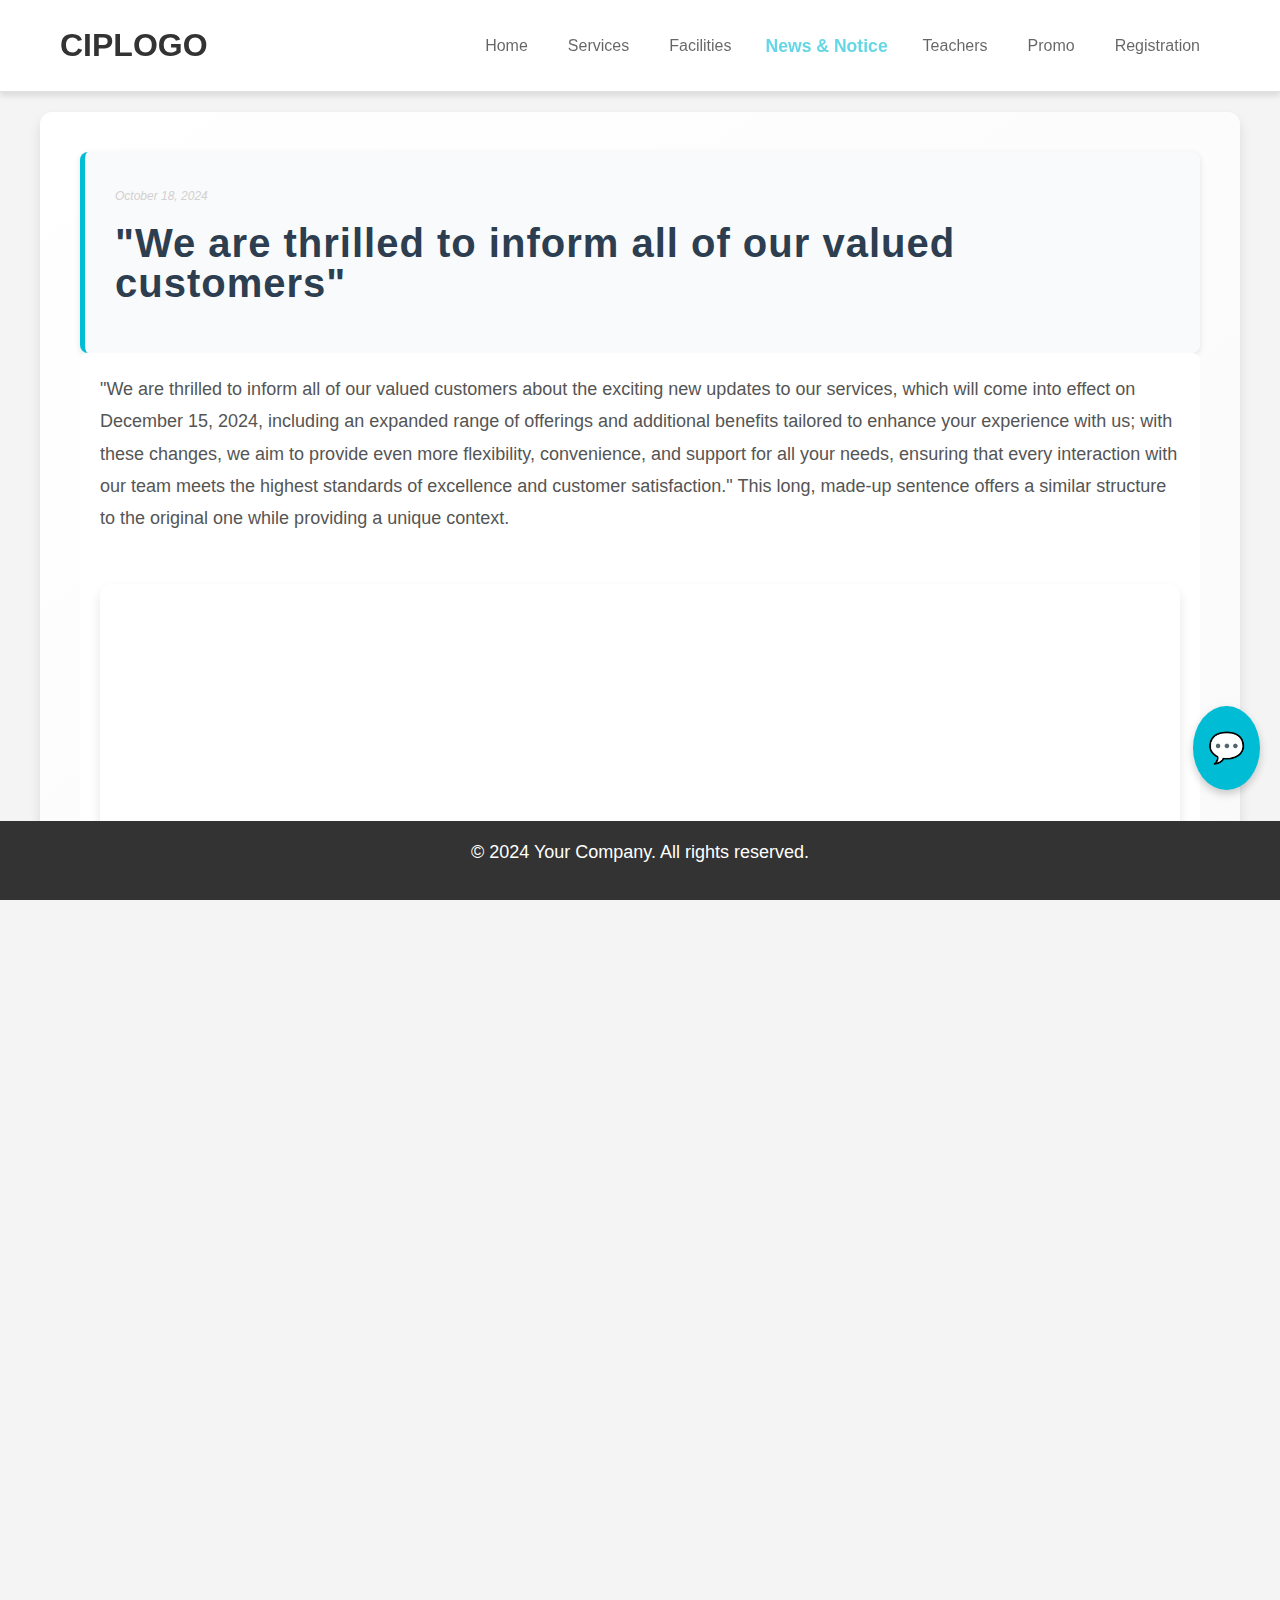
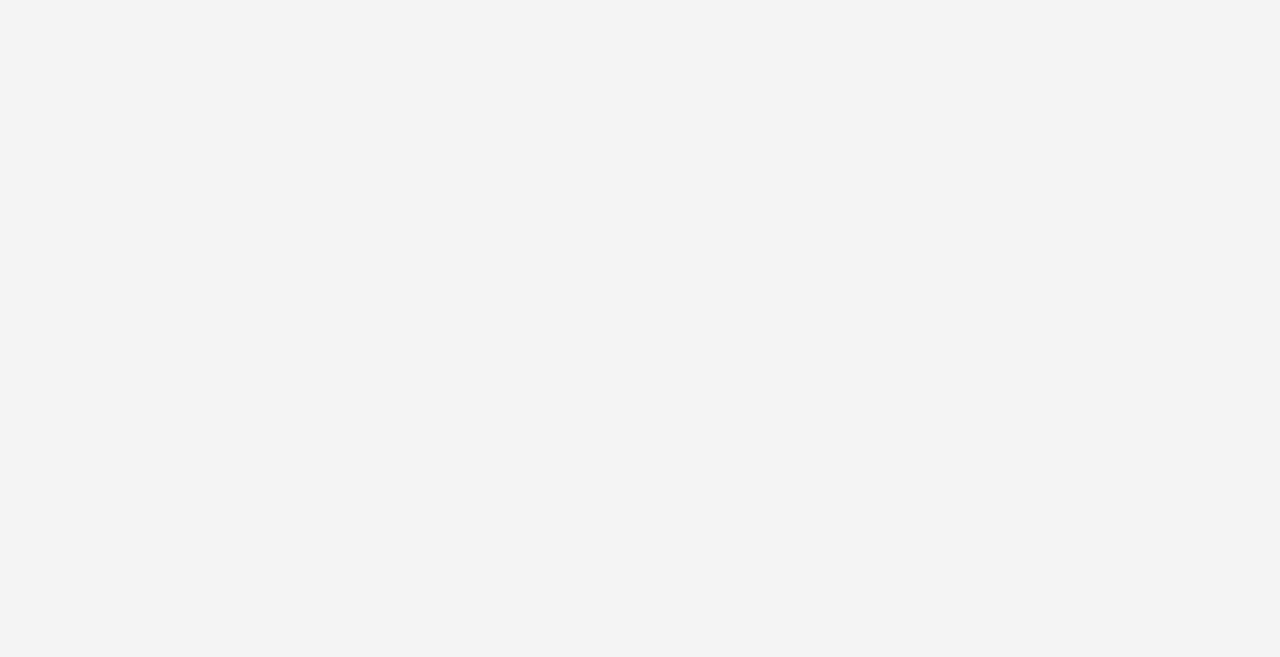
<file: Article1.html>
<!DOCTYPE html>
<html lang="en">
  <head>
    <meta charset="UTF-8" />
    <meta name="viewport" content="width=device-width, initial-scale=1.0" />
    <link href="https://cdnjs.cloudflare.com/ajax/libs/font-awesome/6.0.0-beta3/css/all.min.css" rel="stylesheet">
    <meta http-equiv="X-UA-Compatible" content="ie=edge" />
    <title>CIP English - Notice</title>
    <link rel="stylesheet" href="Design/styles.css" />
  </head>
  <body>


    <header>
      <!-- Navbar with Hamburger Icon -->
      <nav>
        <div class="logo">
          <h1>CIPLOGO</h1>
          <!-- Placeholder for Logo -->
        </div>
    
        <!-- Hamburger Icon for Mobile -->
        <div class="hamburger" onclick="toggleMenu()">
          <div class="bar"></div>
          <div class="bar"></div>
          <div class="bar"></div>
        </div>
    
        <ul class="menu" id="menu">
          <li>
            <a href="index.html" class="disabled">Home</a>
          </li>
          <li class="dropdown">
            <a href="#" class="disabled">Services</a>
            <ul class="dropdown-menu">
              <li><a href="#">Draft 1</a></li>
              <li><a href="#">Draft 2</a></li>
              <li><a href="#">Draft 3</a></li>
              <li><a href="#">Draft 4</a></li>
            </ul>
          </li>
          <li class="dropdown">
            <a href="#" class="disabled">Facilities</a>
            <ul class="dropdown-menu">
              <li><a href="#">Draft 1</a></li>
              <li><a href="#">Draft 2</a></li>
              <li><a href="#">Draft 3</a></li>
              <li><a href="#">Draft 4</a></li>
            </ul>
          </li>
          <li class="dropdown">
            <a href="#" class="disabled active">News & Notice</a>
            <ul class="dropdown-menu">
              <li><a href="notice1.html">Notice</a></li>
              <li><a href="faq.html">FAQ</a></li>
              <li><a href="reviews.html">Reviews</a></li>
              <li><a href="#">Draft 4</a></li>
            </ul>
          </li>
          <li class="dropdown">
            <a href="#" class="disabled">Teachers</a>
            <ul class="dropdown-menu">
              <li><a href="#">Draft 1</a></li>
              <li><a href="#">Draft 2</a></li>
              <li><a href="#">Draft 3</a></li>
              <li><a href="#">Draft 4</a></li>
            </ul>
          </li>
          <li class="dropdown">
            <a href="#" class="disabled">Promo</a>
            <ul class="dropdown-menu">
              <li><a href="#">Draft 1</a></li>
              <li><a href="#">Draft 2</a></li>
              <li><a href="#">Draft 3</a></li>
              <li><a href="#">Draft 4</a></li>
            </ul>
          </li>
          <li class="dropdown">
            <a href="#" class="disabled">Registration</a>
            <ul class="dropdown-menu">
              <li><a href="#">Draft 1</a></li>
              <li><a href="#">Draft 2</a></li>
              <li><a href="#">Draft 3</a></li>
              <li><a href="#">Draft 4</a></li>
            </ul>
          </li>
        </ul>
      </nav>
    </header>
  </body>    

  <main>
    <div class="container">
        <article class="notice1" data-category="Academic">
  
          <p><span class="date">October 18, 2024</span></p>
          <h2>"We are thrilled to inform all of our valued customers"</h2>
        </article>
      </section>
  
      <article class="article" data-category="announcement">
        <p>"We are thrilled to inform all of our valued customers about the exciting new updates to our services, which will come into effect on December 15, 2024, including an expanded range of offerings and additional benefits tailored to enhance your experience with us; with these changes, we aim to provide even more flexibility, convenience, and support for all your needs, ensuring that every interaction with our team meets the highest standards of excellence and customer satisfaction."

            This long, made-up sentence offers a similar structure to the original one while providing a unique context.
        </p>
      </br>
  
      <div class="video-container">
        <iframe 
          width="100%" 
          height="315" 
          src="https://www.youtube.com/embed/TqnYjN5_87M" 
          frameborder="0" 
          allow="accelerometer; autoplay; clipboard-write; encrypted-media; gyroscope; picture-in-picture" 
          allowfullscreen>
        </iframe>
      </div>
      
  
  
      <h2>"We are thrilled to inform all of our valued customers"</h2>
    <p>"We are thrilled to inform all of our valued customers about the exciting new updates to our services, which will come into effect on December 15, 2024, including an expanded range of offerings and additional benefits tailored to enhance your experience with us; with these changes, we aim to provide even more flexibility, convenience, and support for all your needs, ensuring that every interaction with our team meets the highest standards of excellence and customer satisfaction."

        This long, made-up sentence offers a similar structure to the original one while providing a unique context.
        "We are thrilled to inform all of our valued customers about the exciting new updates to our services, which will come into effect on December 15, 2024, including an expanded range of offerings and additional benefits tailored to enhance your experience with us; with these changes, we aim to provide even more flexibility, convenience, and support for all your needs, ensuring that every interaction with our team meets the highest standards of excellence and customer satisfaction."
    </br>
</br>
        This long, made-up sentence offers a similar structure to the original one while providing a unique context.
        "We are thrilled to inform all of our valued customers about the exciting new updates to our services, which will come into effect on December 15, 2024, including an expanded range of offerings and additional benefits tailored to enhance your experience with us; with these changes, we aim to provide even more flexibility, convenience, and support for all your needs, ensuring that every interaction with our team meets the highest standards of excellence and customer satisfaction."

        This long, made-up sentence offers a similar structure to the original one while providing a unique context.
    </p>
  
    <div class="image-gallery">
        <img src="Images/class.jpg" alt="Image 1 Description" class="gallery-image" onclick="openModal('Images/class.jpg', 'Image 1 Description')">
        <img src="Images/class.jpg" alt="Image 2 Description" class="gallery-image" onclick="openModal('Images/class.jpg', 'Image 2 Description')">
        <img src="Images/class.jpg" alt="Image 3 Description" class="gallery-image" onclick="openModal('Images/class.jpg', 'Image 3 Description')">
      </div>
      

     
      <p>"We are thrilled to inform all of our valued customers about the exciting new updates to our services, which will come into effect on December 15, 2024, including an expanded range of offerings and additional benefits tailored to enhance your experience with us; with these changes, we aim to provide even more flexibility, convenience, and support for all your needs, ensuring that every interaction with our team meets the highest standards of excellence and customer satisfaction."

        This long, made-up sentence offers a similar structure to the original one while providing a unique context.
    </p>
      <!-- Modal -->
      <div id="myModal" class="modal">
          <span class="close" onclick="closeModal()">&times;</span>
          <img class="modal-content" id="modalImage">
          <div id="caption"></div>
      </div>      

  <!-- Chat Icon -->
<div id="chatIcon" onclick="toggleChatBox()">
  💬 <!-- You can replace this with any chat icon of your choice -->
</div>

<!-- Chatbox Container -->
<div id="chatbox">
  <header>Franis</header>
  <div id="chatlog"></div>
  <div id="chatInputContainer">
    <input type="text" id="userInput" placeholder="Type a message..." />
    <button onclick="sendMessage()">Send</button>
  </div>
</div>
<footer>
  <p>&copy; 2024 Your Company. All rights reserved.</p>
</footer>
</div>
</html>
    <script src="Design/script.js"></script>
    <!-- Link to the separate JS file -->
  </body>
</html>
</file>
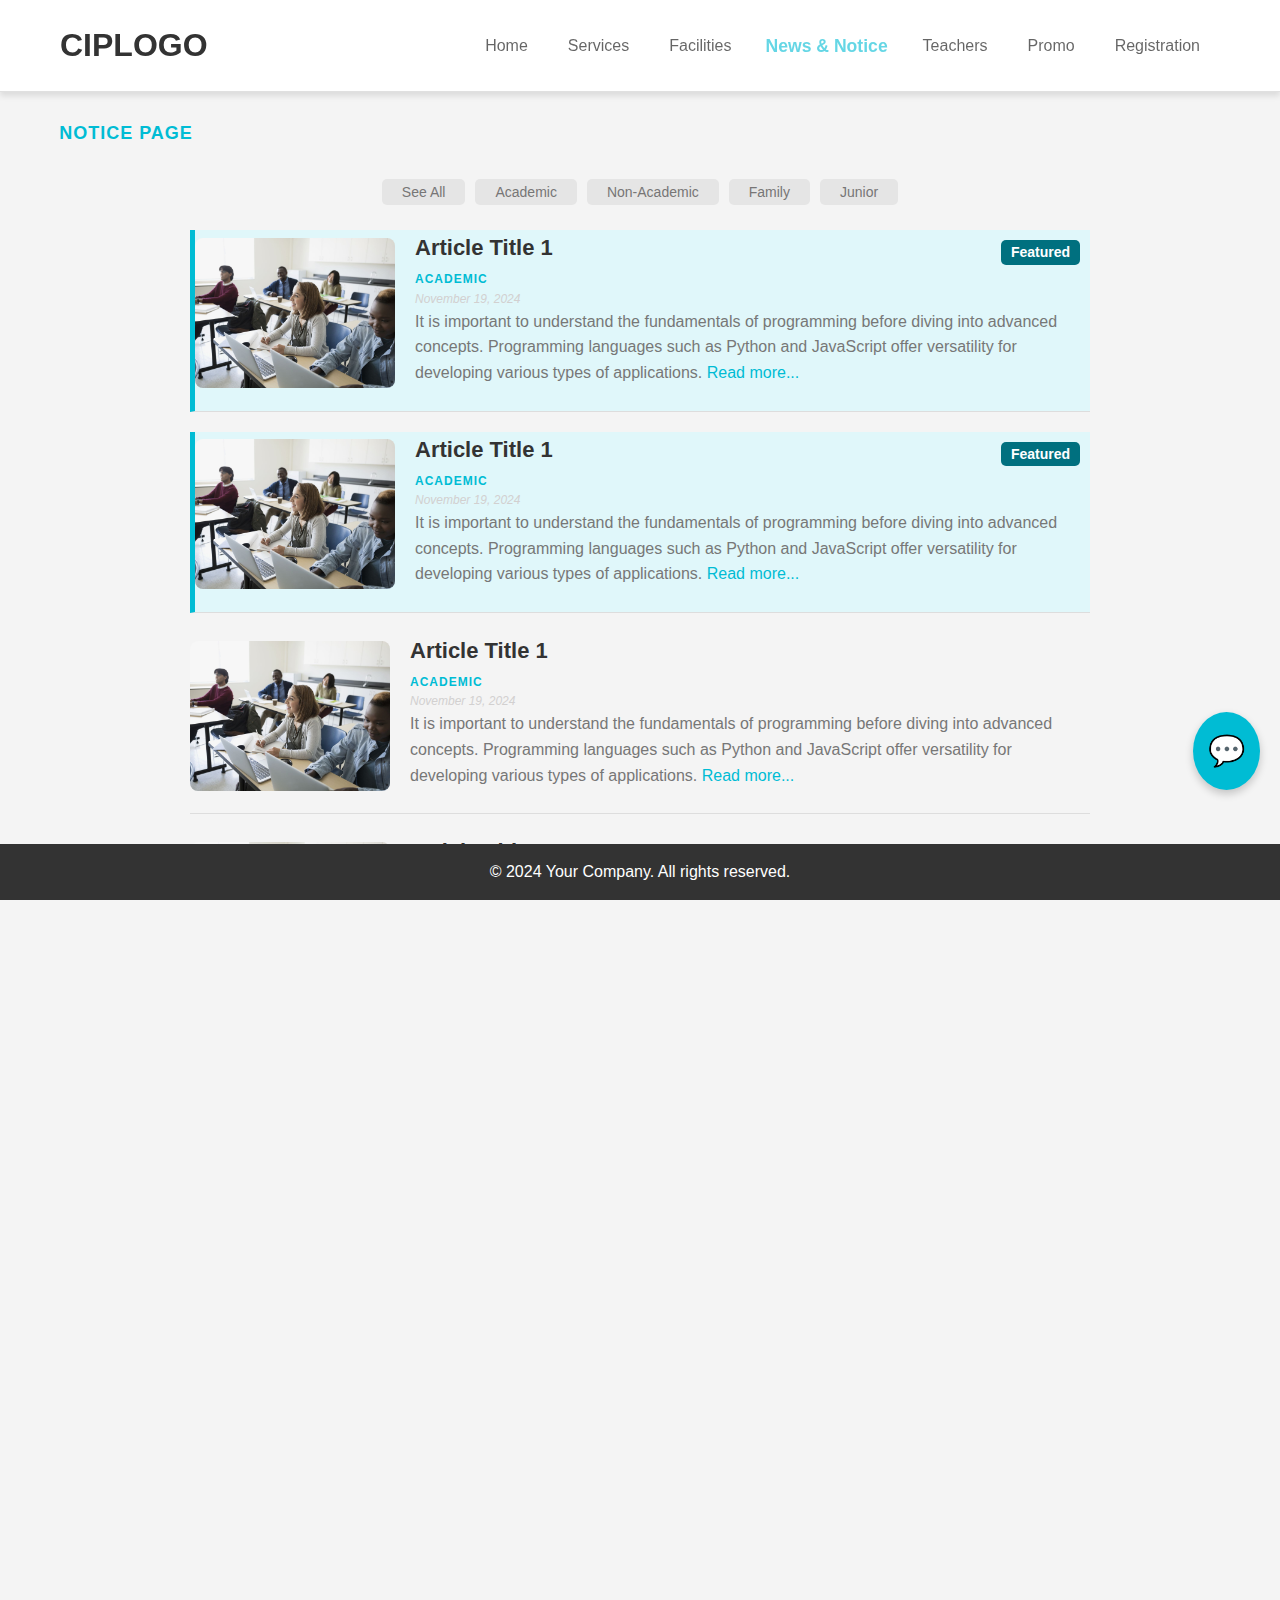
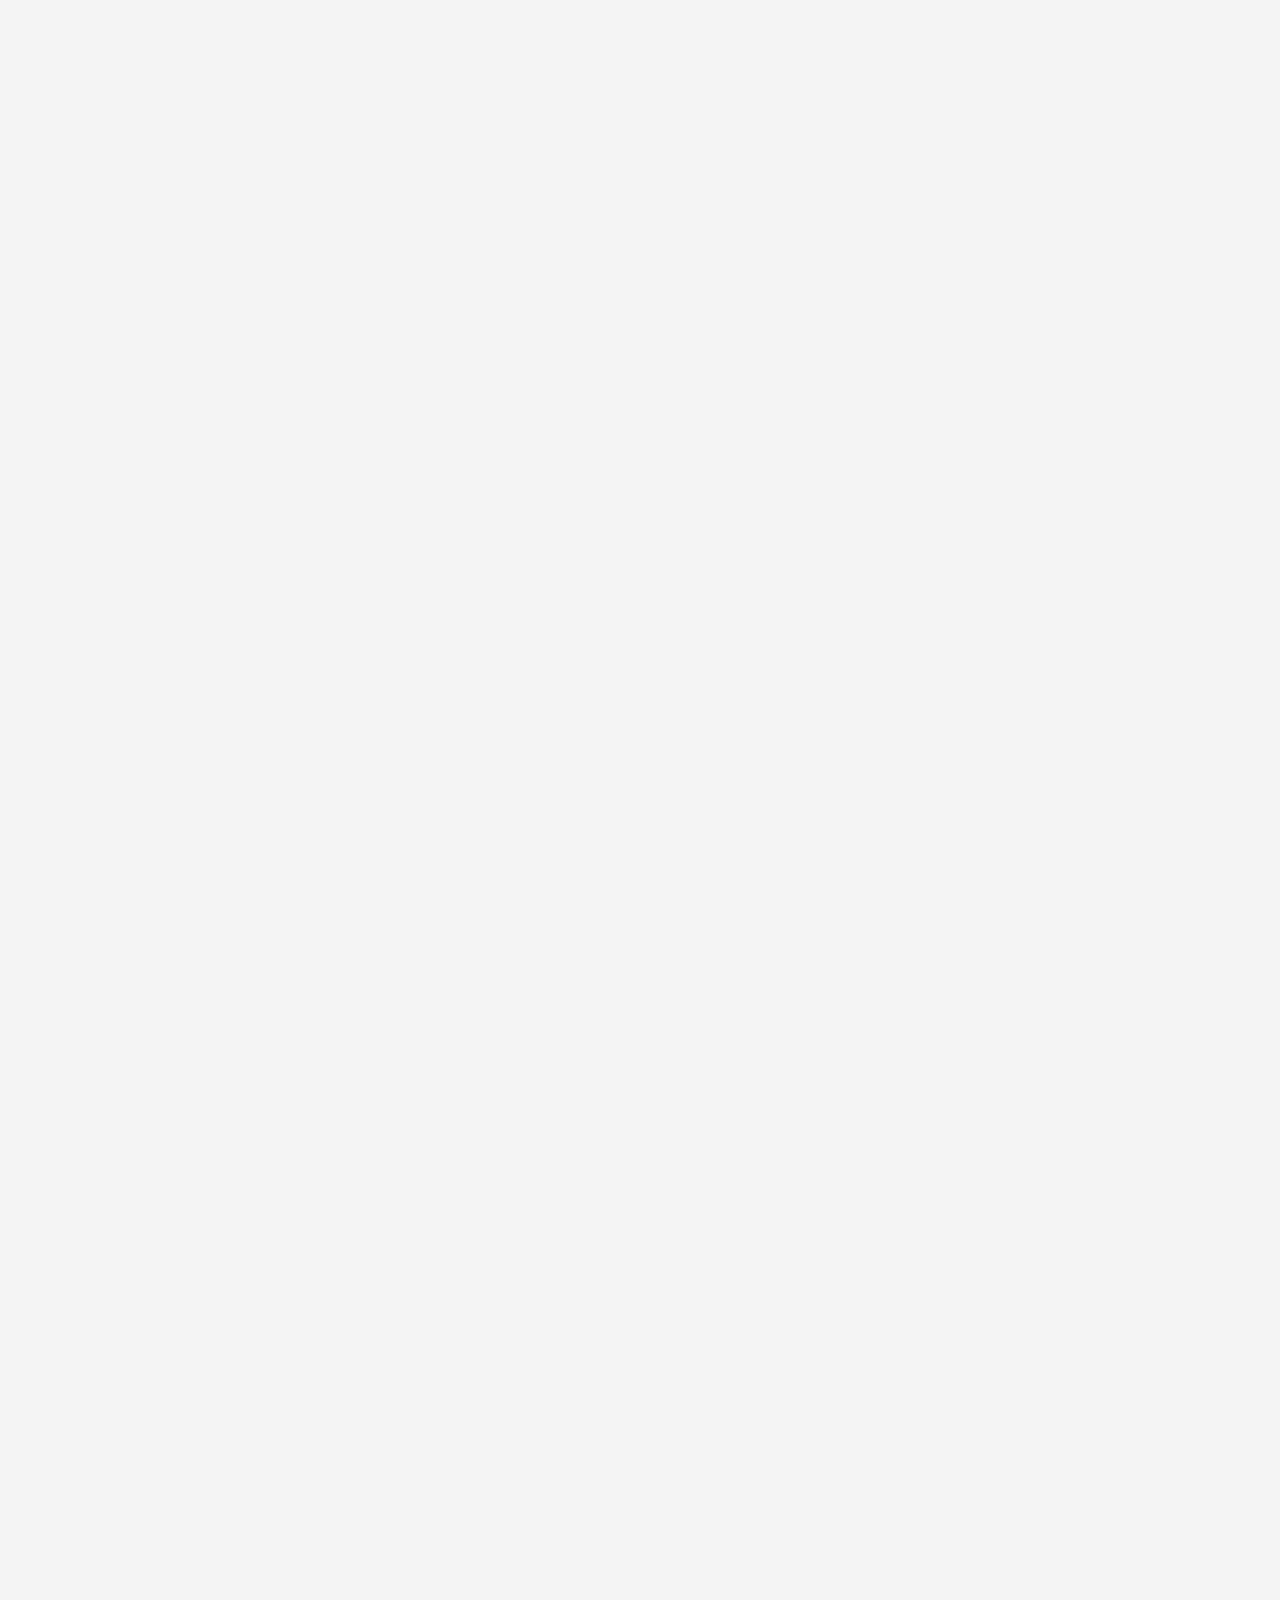
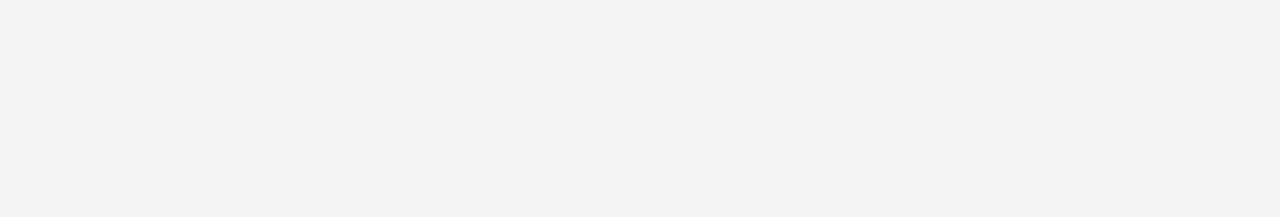
<file: notice1.html>
<!DOCTYPE html>
<html lang="en">
  <head>
    <meta charset="UTF-8" />
    <meta name="viewport" content="width=device-width, initial-scale=1.0" />
    <link href="https://cdnjs.cloudflare.com/ajax/libs/font-awesome/6.0.0-beta3/css/all.min.css" rel="stylesheet">
    <meta http-equiv="X-UA-Compatible" content="ie=edge" />
    <title>CIP English - Notice</title>
    <link rel="stylesheet" href="Design/styles.css" />
  </head>
  <body>


    <header>
      <!-- Navbar with Hamburger Icon -->
      <nav>
        <div class="logo">
          <h1>CIPLOGO</h1>
          <!-- Placeholder for Logo -->
        </div>
    
        <!-- Hamburger Icon for Mobile -->
        <div class="hamburger" onclick="toggleMenu()">
          <div class="bar"></div>
          <div class="bar"></div>
          <div class="bar"></div>
        </div>
    
        <ul class="menu" id="menu">
          <li class="dropdown">
            <a href="index.html" class="disabled">Home</a>
            <ul class="dropdown-menu">
              <li><a href="teachers.html">Teachers</a></li>
              <li><a href="#">Teacher Management</a></li>
            </ul>
          </li>
          <li class="dropdown">
            <a href="#" class="disabled">Services</a>
            <ul class="dropdown-menu">
              <li><a href="#">Draft 1</a></li>
              <li><a href="#">Draft 2</a></li>
              <li><a href="#">Draft 3</a></li>
              <li><a href="#">Draft 4</a></li>
            </ul>
          </li>
          <li class="dropdown">
            <a href="#" class="disabled">Facilities</a>
            <ul class="dropdown-menu">
              <li><a href="#">Draft 1</a></li>
              <li><a href="#">Draft 2</a></li>
              <li><a href="#">Draft 3</a></li>
              <li><a href="#">Draft 4</a></li>
            </ul>
          </li>
          <li class="dropdown">
            <a href="#" class="disabled active">News & Notice</a>
            <ul class="dropdown-menu">
              <li><a href="notice1.html">Notice</a></li>
              <li><a href="faq.html">FAQ</a></li>
              <li><a href="reviews.html">Reviews</a></li>
              <li><a href="#">Draft 4</a></li>
            </ul>
          </li>
          <li class="dropdown">
            <a href="#" class="disabled">Teachers</a>
            <ul class="dropdown-menu">
              <li><a href="#">Draft 1</a></li>
              <li><a href="#">Draft 2</a></li>
              <li><a href="#">Draft 3</a></li>
              <li><a href="#">Draft 4</a></li>
            </ul>
          </li>
          <li class="dropdown">
            <a href="#" class="disabled">Promo</a>
            <ul class="dropdown-menu">
              <li><a href="#">Draft 1</a></li>
              <li><a href="#">Draft 2</a></li>
              <li><a href="#">Draft 3</a></li>
              <li><a href="#">Draft 4</a></li>
            </ul>
          </li>
          <li class="dropdown">
            <a href="#" class="disabled">Registration</a>
            <ul class="dropdown-menu">
              <li><a href="#">Draft 1</a></li>
              <li><a href="#">Draft 2</a></li>
              <li><a href="#">Draft 3</a></li>
              <li><a href="#">Draft 4</a></li>
            </ul>
          </li>
        </ul>
      </nav>
    </header>
  </body>    


      <!-- Notice Text Below Header -->
      <h2 class="notice">Notice Page</h2>
        <!-- Category Filter -->
        <div class="filter-container">
          <div class="button-group">
            <button class="category-button" id="filter-all" onclick="filterArticles('all')">See All</button>
            <button class="category-button" id="filter-academic" onclick="filterArticles('academic')">Academic</button>
            <button class="category-button" id="filter-non-academic" onclick="filterArticles('non-academic')">Non-Academic</button>
            <button class="category-button" id="filter-family" onclick="filterArticles('family')">Family</button>
            <button class="category-button" id="filter-junior" onclick="filterArticles('junior')">Junior</button>
          </div>
        </div>        
        
      </div>
      <div class="article-list">
      <div class="article-item article-item1 academic">
        <img src="Images/class.jpg" alt="Article Image 1">
        <div class="article-content">
          <h3>Article Title 1</h3>
          <h4 class="category">Academic</h4>
          <p class="date">November 19, 2024</p>
          <p>It is important to understand the fundamentals of programming before diving into advanced concepts. Programming languages such as Python and JavaScript offer versatility for developing various types of applications.
              <a href="#" id="readMoreLink" class="read-more-link">Read more...</a>
          </p>
          <div class="description">
              <p>
              </br> It is important to understand the fundamentals of programming before diving into advanced concepts. Programming languages such as Python and JavaScript offer versatility for developing various types of applications. Learning to write clean, efficient code is a key skill that will improve over time with practice. Understanding algorithms and data structures will also enhance problem-solving abilities, making programming more enjoyable and rewarding.
              </p>
              <a href="Article1.html" id="readMoreLink" class="read-more-link1">Open article</a>
          </div>
          <span class="pinned">Featured</span> <!-- Pinned word -->
        </div>
      </div>
      
      <!-- Article 2 -->
      <div class="article-item article-item1 academic">
        <img src="Images/class.jpg" alt="Article Image 1">
        <div class="article-content">
          <h3>Article Title 1</h3>
          <h4 class="category">Academic</h4>
          <p class="date">November 19, 2024</p>
          <p>It is important to understand the fundamentals of programming before diving into advanced concepts. Programming languages such as Python and JavaScript offer versatility for developing various types of applications.
              <a href="#" id="readMoreLink" class="read-more-link">Read more...</a>
          </p>
          <div class="description">
              <p>
                  It is important to understand the fundamentals of programming before diving into advanced concepts. Programming languages such as Python and JavaScript offer versatility for developing various types of applications. Learning to write clean, efficient code is a key skill that will improve over time with practice. Understanding algorithms and data structures will also enhance problem-solving abilities, making programming more enjoyable and rewarding.
              </p>
              <a href="Article1.html" id="readMoreLink" class="read-more-link1">Open article</a>
          </div>
          <span class="pinned">Featured</span> <!-- Pinned word -->
        </div>
      </div>

      <div class="article-list">
<!-- Article 1 -->
<div class="article-item academic">
  <img src="Images/class.jpg" alt="Article Image 1">
  <div class="article-content">
    <h3>Article Title 1</h3>
      <h4 class="category">Academic</h4>
      <p class="date">November 19, 2024</p>
      <p>It is important to understand the fundamentals of programming before diving into advanced concepts. Programming languages such as Python and JavaScript offer versatility for developing various types of applications.
          <a href="#" id="readMoreLink" class="read-more-link">Read more...</a>
      </p>
      <div class="description">
          <p>
              It is important to understand the fundamentals of programming before diving into advanced concepts. Programming languages such as Python and JavaScript offer versatility for developing various types of applications. Learning to write clean, efficient code is a key skill that will improve over time with practice. Understanding algorithms and data structures will also enhance problem-solving abilities, making programming more enjoyable and rewarding.
          </p>
          <a href="Article1.html" id="readMoreLink" class="read-more-link1">Open article</a>
      </div>
  </div>
</div>

<!-- Article 2 -->
<div class="article-item non-academic">
  <img src="Images/class.jpg" alt="Article Image 1">
  <div class="article-content">
      <h3>Article Title 1</h3>
      <h4 class="category">Non-Academic</h4>
      <p class="date">November 19, 2024</p>
      <p>It is important to understand the fundamentals of programming before diving into advanced concepts. Programming languages such as Python and JavaScript offer versatility for developing various types of applications.
          <a href="#" id="readMoreLink" class="read-more-link">Read more...</a>
      </p>
      <div class="description">
          <p>
              It is important to understand the fundamentals of programming before diving into advanced concepts. Programming languages such as Python and JavaScript offer versatility for developing various types of applications. Learning to write clean, efficient code is a key skill that will improve over time with practice. Understanding algorithms and data structures will also enhance problem-solving abilities, making programming more enjoyable and rewarding.
          </p>
          <a href="your-target-page.html" id="readMoreLink" class="read-more-link1">Open article</a>
      </div>
  </div>
</div>


          
          <!-- Article 3 -->
          <div class="article-item family">
            <img src="Images/class.jpg" alt="Article Image 1">
            <div class="article-content">
                <h3>Article Title 1</h3>
                <h4 class="category">Family</h4>
                <p class="date">November 19, 2024</p>
                <p>It is important to understand the fundamentals of programming before diving into advanced concepts. Programming languages such as Python and JavaScript offer versatility for developing various types of applications.
                  <a href="#" id="readMoreLink" class="read-more-link">Read more...</a>
                  <div class="description">
                    <p>
                      It is important to understand the fundamentals of programming before diving into advanced concepts. Programming languages such as Python and JavaScript offer versatility for developing various types of applications. Learning to write clean, efficient code is a key skill that will improve over time with practice. Understanding algorithms and data structures will also enhance problem-solving abilities, making programming more enjoyable and rewarding.
                    </p>
                    <a href="your-target-page.html" id="readMoreLink" class="read-more-link1">Open article</a>
                  </div>
            </div>
        </div>

                  <!-- Article 3 -->
                  <div class="article-item junior">
                    <img src="Images/class.jpg" alt="Article Image 1">
                    <div class="article-content">
                        <h3>Article Title 1</h3>
                        <h4 class="category">Junior</h4>
                        <p class="date">November 19, 2024</p>
                        <p>It is important to understand the fundamentals of programming before diving into advanced concepts. Programming languages such as Python and JavaScript offer versatility for developing various types of applications.
                          <a href="#" id="readMoreLink" class="read-more-link">Read more...</a>
                          <div class="description">
                            <p>
                              It is important to understand the fundamentals of programming before diving into advanced concepts. Programming languages such as Python and JavaScript offer versatility for developing various types of applications. Learning to write clean, efficient code is a key skill that will improve over time with practice. Understanding algorithms and data structures will also enhance problem-solving abilities, making programming more enjoyable and rewarding.
                            </p>
                            <a href="your-target-page.html" id="readMoreLink" class="read-more-link1">Open article</a>
                          </div>
                    </div>
                </div>

                
                          <!-- Article 3 -->
          <div class="article-item academic">
            <img src="Images/class.jpg" alt="Article Image 1">
            <div class="article-content">
                <h3>Article Title 1</h3>
                <h4 class="category">Academic</h4>
                <p class="date">November 19, 2024</p>
                <p>It is important to understand the fundamentals of programming before diving into advanced concepts. Programming languages such as Python and JavaScript offer versatility for developing various types of applications.
                  <a href="#" id="readMoreLink" class="read-more-link">Read more...</a>
                  <div class="description">
                    <p>
                      It is important to understand the fundamentals of programming before diving into advanced concepts. Programming languages such as Python and JavaScript offer versatility for developing various types of applications. Learning to write clean, efficient code is a key skill that will improve over time with practice. Understanding algorithms and data structures will also enhance problem-solving abilities, making programming more enjoyable and rewarding.
                    </p>
                    <a href="your-target-page.html" id="readMoreLink" class="read-more-link1">Open article</a>
                  </div>
            </div>
        </div>

        <div class="article-item academic">
            <img src="Images/class.jpg" alt="Article Image 1">
            <div class="article-content">
                <h3>Article Title 1</h3>
                <h4 class="category">Academic</h4>
                <p class="date">November 19, 2024</p>
                <p>It is important to understand the fundamentals of programming before diving into advanced concepts. Programming languages such as Python and JavaScript offer versatility for developing various types of applications.
                  <a href="#" id="readMoreLink" class="read-more-link">Read more...</a>
                  <div class="description">
                    <p>
                      It is important to understand the fundamentals of programming before diving into advanced concepts. Programming languages such as Python and JavaScript offer versatility for developing various types of applications. Learning to write clean, efficient code is a key skill that will improve over time with practice. Understanding algorithms and data structures will also enhance problem-solving abilities, making programming more enjoyable and rewarding.
                    </p>
                    <a href="your-target-page.html" id="readMoreLink" class="read-more-link1">Open article</a>
                  </div>
            </div>
        </div>

        <div class="article-item academic">
            <img src="Images/class.jpg" alt="Article Image 1">
            <div class="article-content">
                <h3>Article Title 1</h3>
                <h4 class="category">Academic</h4>
                <p class="date">November 19, 2024</p>
                <p>It is important to understand the fundamentals of programming before diving into advanced concepts. Programming languages such as Python and JavaScript offer versatility for developing various types of applications.
                  <a href="#" id="readMoreLink" class="read-more-link">Read more...</a>
                  <div class="description">
                    <p>
                      It is important to understand the fundamentals of programming before diving into advanced concepts. Programming languages such as Python and JavaScript offer versatility for developing various types of applications. Learning to write clean, efficient code is a key skill that will improve over time with practice. Understanding algorithms and data structures will also enhance problem-solving abilities, making programming more enjoyable and rewarding.
                    </p>
                    <a href="your-target-page.html" id="readMoreLink" class="read-more-link1">Open article</a>
                  </div>
            </div>
        </div>

        <div class="article-item academic">
            <img src="Images/class.jpg" alt="Article Image 1">
            <div class="article-content">
                <h3>Article Title 1</h3>
                <h4 class="category">Academic</h4>
                <p class="date">November 19, 2024</p>
                <p>It is important to understand the fundamentals of programming before diving into advanced concepts. Programming languages such as Python and JavaScript offer versatility for developing various types of applications.
                  <a href="#" id="readMoreLink" class="read-more-link">Read more...</a>
                  <div class="description">
                    <p>
                      It is important to understand the fundamentals of programming before diving into advanced concepts. Programming languages such as Python and JavaScript offer versatility for developing various types of applications. Learning to write clean, efficient code is a key skill that will improve over time with practice. Understanding algorithms and data structures will also enhance problem-solving abilities, making programming more enjoyable and rewarding.
                    </p>
                    <a href="your-target-page.html" id="readMoreLink" class="read-more-link1">Open article</a>
                  </div>
            </div>
        </div>

        <div class="article-item academic">
            <img src="Images/class.jpg" alt="Article Image 1">
            <div class="article-content">
                <h3>Article Title 1</h3>
                <h4 class="category">Academic</h4>
                <p class="date">November 19, 2024</p>
                <p>It is important to understand the fundamentals of programming before diving into advanced concepts. Programming languages such as Python and JavaScript offer versatility for developing various types of applications.
                  <a href="#" id="readMoreLink" class="read-more-link">Read more...</a>
                  <div class="description">
                    <p>
                      It is important to understand the fundamentals of programming before diving into advanced concepts. Programming languages such as Python and JavaScript offer versatility for developing various types of applications. Learning to write clean, efficient code is a key skill that will improve over time with practice. Understanding algorithms and data structures will also enhance problem-solving abilities, making programming more enjoyable and rewarding.
                    </p>
                    <a href="your-target-page.html" id="readMoreLink" class="read-more-link1">Open article</a>
                  </div>
            </div>
        </div>

        <div class="article-item academic">
            <img src="Images/class.jpg" alt="Article Image 1">
            <div class="article-content">
                <h3>Article Title 1</h3>
                <h4 class="category">Academic</h4>
                <p class="date">November 19, 2024</p>
                <p>It is important to understand the fundamentals of programming before diving into advanced concepts. Programming languages such as Python and JavaScript offer versatility for developing various types of applications.
                  <a href="#" id="readMoreLink" class="read-more-link">Read more...</a>
                  <div class="description">
                    <p>
                      It is important to understand the fundamentals of programming before diving into advanced concepts. Programming languages such as Python and JavaScript offer versatility for developing various types of applications. Learning to write clean, efficient code is a key skill that will improve over time with practice. Understanding algorithms and data structures will also enhance problem-solving abilities, making programming more enjoyable and rewarding.
                    </p>
                    <a href="your-target-page.html" id="readMoreLink" class="read-more-link1">Open article</a>
                  </div>
            </div>
        </div>

        <div class="article-item academic">
            <img src="Images/class.jpg" alt="Article Image 1">
            <div class="article-content">
                <h3>Article Title 1</h3>
                <h4 class="category">Academic</h4>
                <p class="date">November 19, 2024</p>
                <p>It is important to understand the fundamentals of programming before diving into advanced concepts. Programming languages such as Python and JavaScript offer versatility for developing various types of applications.
                  <a href="#" id="readMoreLink" class="read-more-link">Read more...</a>
                  <div class="description">
                    <p>
                      It is important to understand the fundamentals of programming before diving into advanced concepts. Programming languages such as Python and JavaScript offer versatility for developing various types of applications. Learning to write clean, efficient code is a key skill that will improve over time with practice. Understanding algorithms and data structures will also enhance problem-solving abilities, making programming more enjoyable and rewarding.
                    </p>
                    <a href="your-target-page.html" id="readMoreLink" class="read-more-link1">Open article</a>
                  </div>
            </div>
        </div>

        <div class="article-item academic">
            <img src="Images/class.jpg" alt="Article Image 1">
            <div class="article-content">
                <h3>Article Title 1</h3>
                <h4 class="category">Academic</h4>
                <p class="date">November 19, 2024</p>
                <p>It is important to understand the fundamentals of programming before diving into advanced concepts. Programming languages such as Python and JavaScript offer versatility for developing various types of applications.
                  <a href="#" id="readMoreLink" class="read-more-link">Read more...</a>
                  <div class="description">
                    <p>
                      It is important to understand the fundamentals of programming before diving into advanced concepts. Programming languages such as Python and JavaScript offer versatility for developing various types of applications. Learning to write clean, efficient code is a key skill that will improve over time with practice. Understanding algorithms and data structures will also enhance problem-solving abilities, making programming more enjoyable and rewarding.
                    </p>
                    <a href="your-target-page.html" id="readMoreLink" class="read-more-link1">Open article</a>
                  </div>
            </div>
        </div>

        <div class="article-item academic">
            <img src="Images/class.jpg" alt="Article Image 1">
            <div class="article-content">
                <h3>Article Title 1</h3>
                <h4 class="category">Academic</h4>
                <p class="date">November 19, 2024</p>
                <p>It is important to understand the fundamentals of programming before diving into advanced concepts. Programming languages such as Python and JavaScript offer versatility for developing various types of applications.
                  <a href="#" id="readMoreLink" class="read-more-link">Read more...</a>
                  <div class="description">
                    <p>
                      It is important to understand the fundamentals of programming before diving into advanced concepts. Programming languages such as Python and JavaScript offer versatility for developing various types of applications. Learning to write clean, efficient code is a key skill that will improve over time with practice. Understanding algorithms and data structures will also enhance problem-solving abilities, making programming more enjoyable and rewarding.
                    </p>
                    <a href="your-target-page.html" id="readMoreLink" class="read-more-link1">Open article</a>
                  </div>
            </div>
        </div>

        <!-- Pagination -->
        <div class="pagination">
          <a href="#" class="prev" onclick="navigate(-1)">« Previous</a>
          <a href="notice1.html" class="page-num active" onclick="navigate(1)">1</a>
          <a href="#" class="page-num" onclick="navigate(2)">2</a>
          <a href="#" class="page-num" onclick="navigate(3)">3</a>
          <a href="#" class="next" onclick="navigate(1)">Next »</a>
      </div>
   
    </br>
    </br>
    </br>
    </br>
<!-- Chat Icon -->
<div id="chatIcon" onclick="toggleChatBox()">
  💬 <!-- You can replace this with any chat icon of your choice -->
</div>

<!-- Chatbox Container -->
<div id="chatbox">
  <header>
    <img src="Images/class.jpg" alt="Franis" class="chatbox-avatar">
    CIPBOT
  </header>
  <div id="chatlog"></div>
  <div id="chatInputContainer">
    <input type="text" id="userInput" placeholder="Type a message..." />
    <button onclick="sendMessage()">Send</button>
  </div>
</div>
<footer>
  <p>&copy; 2024 Your Company. All rights reserved.</p>
</footer>
</div>

</body>
</html>
    <script src="Design/chatbot.js"></script>
    <script src="Design/script.js"></script>
    <!-- Link to the separate JS file -->
  </body>
</html>
</file>
<file: Design/styles.css>
/* General Reset */
* {
  margin: 0;
  padding: 0;
  box-sizing: border-box;
}

/* Body and Header */ 
  html, body {
    margin: 0;
    padding: 0;
    height: 100%;
    font-family: "Inter", sans-serif; /* Modern font */
  }

.page-loaded {
  opacity: 1;
}

header {
  position: sticky;
  top: 0;
  background-color: #fff;
  padding: 20px;
  border-bottom: 1px solid #e0e0e0;
  z-index: 9999; /* Ensure it's on top of other elements */
  width: 100%;
  box-shadow: 0 4px 6px rgba(0, 0, 0, 0.1); /* Subtle shadow effect */
}


main {
  padding-top: 80px; /* Adjust according to your header's height */
}

/* Navbar Styles */
nav {
  width: 100%;
  max-width: 1200px;
  margin: 0 auto;
  padding: 0 20px;
  display: flex;
  justify-content: space-between;
  align-items: center;
}

.menu {
  list-style-type: none;
  display: flex;
  justify-content: space-around;
  align-items: center;
}

.menu > li {
  position: relative;
}

/* Main Links */
.menu a {
  color: #000000;
  text-decoration: none;
  font-size: 16px; /* Updated font size */
  font-weight: 500; /* Slightly bolder text */
  padding: 12px 20px;
  display: block;
  transition: all 0.3s ease;
  text-transform: capitalize;
}

.menu a:hover,
.menu a.active {
  color: #00bcd4; /* Updated color */
  border-radius: 8px;
  font-weight: 600;
  transform: scale(1.1); /* Reduced zoom effect */
}

/* Disabled Links */
.menu .disabled {
  pointer-events: none;
  opacity: 0.6;
}

/* Dropdown Menu */
.dropdown-menu {
  display: none;
  position: absolute;
  top: 100%;
  left: 0;
  background-color: #333;
  border-radius: 8px;
  box-shadow: 0 8px 16px rgba(0, 0, 0, 0.1);
  min-width: 200px;
  z-index: 1000;
  opacity: 0;
  transition: opacity 0.3s ease-in-out;
}

.dropdown-menu li {
  border-bottom: 1px solid #444;
}

.dropdown-menu li {
  list-style: none; /* Remove dots or bullets */
}
.dropdown-menu li:last-child 
  border-bottom: none;

.dropdown-menu a {
  padding: 12px 18px;
  color: white;
  font-size: 16px;
  transition: background-color 0.3s;
}

.dropdown-menu a:hover {
  background-color: #00bcd4;
  color: white;
}

.dropdown:hover .dropdown-menu {
  display: block;
  opacity: 1;
}

/* Hamburger Menu */
.hamburger {
  position: relative;
  width: 30px;
  height: 22px;
  display: flex;
  flex-direction: column;
  justify-content: space-between;
  align-items: center;
  cursor: pointer;
  display: none; /* Initially hidden */
}

.hamburger div {
  width: 100%;
  height: 4px;
  background-color: black;
  transition: transform 0.3s ease, opacity 0.3s ease;
}

/* Transform to 'X' when active */
.hamburger.transformed div:nth-child(1) {
  transform: rotate(45deg);
  position: absolute;
}

.hamburger.transformed div:nth-child(2) {
  opacity: 0;
}

.hamburger.transformed div:nth-child(3) {
  transform: rotate(-45deg);
  position: absolute;
}

/* Responsive Design */
@media (max-width: 768px) {
  .menu {
    display: none;
    flex-direction: column;
    width: 100%;
    position: absolute;
    top: 60px;
    left: 0;
    background-color: #fff;
    border-radius: 8px;
    box-shadow: 0 8px 16px rgba(0, 0, 0, 0.1);
    z-index: 999;
  }

  .menu.active {
    display: flex;
  }

  .menu > li {
    width: 100%;
  }

  .menu a {
    padding: 15px;
    width: 100%;
    text-align: left;
    font-size: 16px;
  }

  .hamburger {
    display: flex;
  }

  .dropdown-menu {
    background-color: #333;
    box-shadow: 0 8px 16px rgba(0, 0, 0, 0.2);
    border-radius: 8px;
    z-index: 1001;
  }

  .dropdown-menu a {
    padding: 15px;
  }
}

/* Notice Styling */
.notice {
  font-size: 18px;
  font-weight: 600;
  margin-top: 20px;
  text-align: center;
  color: #00bcd4;
  text-transform: uppercase;
  letter-spacing: 1px;
  padding: 12px;
}

.notice {
  padding-right: 1040px; /* Adjust the value as needed */
}

/* Article */
.article-list {
  max-width: 900px;
  margin: 20px auto;
  padding: 0;
  text-align: left;
  box-sizing: border-box;
}

.articles-container {
  display: flex;
  flex-wrap: wrap; /* Ensure the items are still aligned correctly */
  gap: 10px; /* Optional: add space between items */
}

.article-item {
  display: flex;
  align-items: center;
  margin: 20px 0;
  border-bottom: 1px solid #ddd;
  padding-bottom: 15px;
  transition: transform 0.3s ease;
}

.article-item:hover {
  transform: translateY(-5px);
}

.article-item img {
  width: 200px;
  height: 150px;
  object-fit: cover;
  border-radius: 8px;
  margin-right: 20px;
  position: relative; /* Ensures the image stays fixed in its position */
}

.article-content h3 {
  font-size: 22px; /* Larger font size */
  margin: 0;
  color: #333;
}

.article-content p {
  font-size: 16px; /* Slightly larger text for readability */
  color: #777;
  line-height: 1.6; /* Increase line height for better readability */
}

/* Category Styling */
.category {
  font-size: 12px;
  color: #00bcd4;
  text-transform: uppercase;
  margin-top: 5px;
  font-weight: 600;
  letter-spacing: 1px;
}

/* Description Styling */
/* Description Styling */
.description {
  display: block; /* Keep the description in the flow */
  margin-top: 10px;
  font-size: 14px;
  color: #555;
  max-height: 0; /* Initially collapse the description */
  overflow: hidden; /* Hide content */
  transition: max-height 0.3s ease-out; /* Smooth expand/collapse */
}

.article-item.expanded .description {
  max-height: 300px; /* Adjust to a reasonable height for the description */
  transition: max-height 0.5s ease-in; /* Smooth transition */
}

/* Mobile View */
@media (max-width: 768px) {
  /* General Body and Layout Adjustments */
  body {
    margin: 0;
    padding: 0;
    box-sizing: border-box;
    overflow-x: hidden; /* Prevent horizontal scroll */
  }

  /* Article List Adjustments */
  .article-list {
    width: 100%; /* Make sure list takes full width */
    padding: 0 15px; /* Remove padding causing excess space */
    margin: 0 auto; /* Center the content */
    box-sizing: border-box;
  }

  /* Article Item Adjustments */
  .article-item {
    display: flex;
    flex-direction: column; /* Stack content vertically */
    align-items: flex-start; /* Align items to the left */
    width: 100%; /* Ensure article item uses full width */
    padding: 15px 0; /* Padding around the item */
    margin: 10px 0; /* Reduced margin */
  }

  /* Image Adjustments */
  .article-item img {
    width: 100%; /* Ensure the image takes full width */
    height: auto; /* Proportional height */
    margin-bottom: 15px; /* Space between image and content */
  }

  /* Article Content */
  .article-content h3 {
    font-size: 18px; /* Adjust heading size */
    margin-bottom: 10px; /* Space below the heading */
  }

  .article-content p {
    font-size: 12px; /* Adjust text size for mobile */
    line-height: 1.6; /* Better readability */
    margin-bottom: 10px; /* Space between paragraphs */
  }

  .category {
    font-size: 14px; /* Increase font size */
    margin-top: 10px;
  }

  .description {
    font-size: 13px; /* Adjust font size for mobile */
    margin-top: 10px;
    padding: 10px;
    max-height: 0;
    overflow: hidden;
    transition: max-height 0.3s ease-out;
  }

  .article-item.expanded .description {
    max-height: 500px; /* Expand description when clicked */
    overflow: hidden;
  }

  /* Menu Styles */
  .menu {
    display: none; /* Hide menu by default */
    flex-direction: column;
    width: 100%;
    background-color: #fff;
    border-radius: 8px;
    box-shadow: 0 8px 16px rgba(0, 0, 0, 0.1);
    position: absolute;
    top: 60px;
    left: 0;
    z-index: 1000;
    padding: 0;
  }

  .menu.active {
    display: flex; /* Show menu when active */
  }

  .menu > li {
    width: 100%;
  }

  .menu a {
    padding: 15px;
    text-align: left;
    font-size: 16px;
    padding-left: 20px;
    width: 100%;
  }

  /* Hamburger Menu */
  .hamburger {
    display: flex;
    flex-direction: column;
    justify-content: space-between;
    align-items: center; /* Center the bars horizontally */
    width: 30px; /* Adjust width */
    height: 25px; /* Adjust height */
    cursor: pointer;
    z-index: 1001;
    position: relative; /* Allow positioning of bars */
  }

  /* Style the individual bars */
  .hamburger .bar {
    height: 2px;
    background-color: #636161a1333a1;
    border-radius: 4px;
    transition: all 0.3s ease;
    width: 100%; /* Full width of the container */
  }

  /* Hamburger to X transformation when active */
  .hamburger.active .bar:nth-child(1) {
    transform: translateY(11.2px) rotate(45deg); /* Move and rotate first bar */
  }

  .hamburger.active .bar:nth-child(2) {
    opacity: 0; /* Hide the middle bar */
  }

  .hamburger.active .bar:nth-child(3) {
    transform: translateY(-11.2px) rotate(-45deg); /* Move and rotate third bar */
  }
}
/* Dropdown Menu */
.dropdown-menu {
  background-color: #333;
  box-shadow: 0 8px 16px rgba(0, 0, 0, 0.2);
  border-radius: 8px;
  z-index: 1001;
  display: none;
  position: absolute;
  top: 100%;
  left: 0;
  width: 200px;
}

.dropdown-menu a {
  padding: 15px;
  font-size: 16px;
  color: white;
}

.dropdown:hover .dropdown-menu {
  display: block;
}

/* Body and Layout Adjustments */

html, body {
  height: 100%;
  margin: 0;
  padding: 0;
}

/* Flexbox layout to push the footer to the bottom */
.content {
  display: flex;
  flex-direction: column;
  min-height: 100%;
}

/* This takes up all the available space except for the footer */
.main-content {
  flex-grow: 1;
}

/* Footer styling */
footer {
  background-color: #333;
  color: white;
  text-align: center;
  padding: 15px 0;
  margin: 0; /* Ensure no margin */
  width: 100%;
  position: fixed; /* Fixed position at the bottom */
  bottom: 0;
  left: 0;}
/* Ensure full-width layout on mobile */
.container {
  width: 100%;
  margin: 0;
  padding: 0;
}

/* Fix possible horizontal scroll */
html,
body {
  overflow-x: hidden;
}

.read-more-link {
  color: #00bcd4;
  cursor: pointer;
  text-decoration: none;
}
.read-more-link1 {
  color: #00bcd4;
  cursor: pointer;
  text-decoration: none;
  font-weight: bolder;
}


.button-group {
  display: flex;
  justify-content: center; /* Center buttons horizontally */
  align-items: center; /* Center buttons vertically */
  flex-wrap: wrap; /* Allow buttons to wrap if necessary */
}

.button-group button {
  margin: 5px;
  padding: 5px 20px;
  background-color: #e5e5e5;
  color: rgb(119, 118, 118);
  border: none;
  border-radius: 5px;
  cursor: pointer;
  font-size: 14px;
}

.button-group button:hover {
  background-color: #00bcd4;
}

.category-button.active {
  background-color: #00bcd4; /* Active button color */
  color: white; /* Optional: Change text color for active button */
}

.article-item {
  transition: opacity 0.3s ease, transform 0.3s ease;
}

.pagination {
  display: flex;
  justify-content: center;
  margin-top: 20px;
}

.pagination a {
  padding: 10px 15px;
  margin: 0 5px;
  text-decoration: none;
  color: #333;
  border: 1px solid #ddd;
  border-radius: 5px;
  font-size: 14px;
}

.pagination a:hover {
  background-color: #f0f0f0;
}

.pagination .prev,
.pagination .next {
  font-weight: bold;
  color: #00bcd4;
}

.pagination .page-num {
  background-color: #f0f0f0;
}

.pagination .page-num:hover {
  background-color: #ddd;
}

.page-num.active {
  background-color: #00bcd4; /* Green background */
  color: white; /* White text */

}
/* Media Query for Mobile Devices */
@media (max-width: 600px) {
  .pagination a {
    font-size: 12px; /* Reduce font size for mobile */
    padding: 6px 10px; /* Reduce padding to make buttons smaller */
  }

  .pagination .prev,
  .pagination .next {
    padding: 6px 10px; /* Make previous/next buttons smaller */
    font-size: 12px; /* Adjust font size for prev/next buttons */
  }
}


/* Global Styling */
/* Default styles */
body {
  background-color: #f4f4f4;
  color: #333;
  line-height: 1.6;
  margin: 0;
  padding: 0;
}

/* Container */
.container {
  max-width: 1200px;
  margin: 0 auto;
  padding: 40px;
  background-color: #ffffff;
  border-radius: 12px;
  box-shadow: 0 6px 12px rgba(0, 0, 0, 0.1);
  margin-top: -60px;
  background: linear-gradient(145deg, #ffffff, #f5f5f5);
}

/* Section and Article */
.notice1 {
  padding: 30px;
  background-color: #f9fafb;
  border-left: 5px solid #00bcd4;
  box-shadow: 0 2px 6px rgba(0, 0, 0, 0.1);
  border-radius: 8px;
}

.notice1 .date {
  font-size: 14px;
  color: #777;
  font-style: italic;
}

.notice1 h2 {
  font-size: 40px;
  color: #2c3e50;
  margin-top: 15px;
  font-weight: 700;
  letter-spacing: 1px;
  line-height: 1em;
}

.article {
  margin-bottom: 40px;
  font-size: 18px;
  line-height: 1.8;
  color: #555;
  padding: 20px;
  background-color: #ffffff;
  border-radius: 8px;
}

.article p {
  margin-bottom: 17px;
}

.article p i {
  color: #888;
  font-style: italic;
}

/* Video Container */
.video-container {
  margin-bottom: 40px;
  border-radius: 12px;
  overflow: hidden;
  box-shadow: 0 6px 12px rgba(0, 0, 0, 0.1);
}

iframe {
  border: none;
  height: 500px;  /* Increased height for better viewing */
  width: 100%;
  border-radius: 8px;
  transition: transform 0.3s ease;
}

iframe:hover {
  transform: scale(1.03);
}

/* Image Gallery */
.image-gallery {
  display: flex;
  gap: 20px;
  margin-bottom: 40px;
  flex-wrap: wrap;
  justify-content: center;
}

.gallery-image {
  width: 30%;
  border-radius: 12px;
  cursor: pointer;
  transition: transform 0.3s ease, box-shadow 0.3s ease;
}

.gallery-image:hover {
  transform: scale(1.05);
  box-shadow: 0 6px 12px rgba(0, 0, 0, 0.1);
}

.gallery-image img {
  width: 100%;
  height: auto;
  border-radius: 8px;
}

/* Modal */
.modal {
  display: none;
  position: fixed;
  z-index: 100;
  left: 0;
  top: 0;
  width: 100%;
  height: 100%;
  background-color: rgba(0, 0, 0, 0.8);
  padding-top: 60px;
  text-align: center;
}

.modal-content {
  width: 80%;
  max-width: 800px;
  margin: auto;
  margin-top: 180px;
  border-radius: 12px;
  background-color: #fff;
}

#caption {
  color: #fff;
  font-size: 20px;
  padding: 10px 0;
  font-weight: 600;
}

.close {
  position: absolute;
  top: 90px;
  right: 35px;
  color: #ffffff;
  font-size: 40px;
  font-weight: normal;
  transition: 0.3s;
  cursor: pointer;
}

.close:hover {
  color: #ddd;
}

/* Heading Styling */
h2 {
  font-size: 32px;
  color: #2c3e50;
  margin-bottom: 20px;
  font-weight: 700;
  line-height: 1em;
}

/* Mobile Styles (max-width: 768px) */
@media screen and (max-width: 768px) {
  /* General Body and Article */
  body {
    font-size: 14px;  /* Set mobile font size */
  }

  h2 {
    font-size: 16px;  /* Set mobile title size */
  }

  .notice1 h2 {
    font-size: 16px;  /* Set mobile notice title size */
  }

  .article {
    font-size: 14px;  /* Set mobile article text size */
  }

  .container {
    padding: 20px;
  }

  /* Image Gallery */
  .image-gallery {
    flex-direction: column;
    align-items: center;
  }

  .gallery-image {
    width: 80%;  /* Adjust gallery image size for mobile */
    margin-bottom: 20px;
  }

  .modal-content {
    width: 90%;
  }

  iframe {
    width: 100%;
    height: 250px;  /* Adjust iframe height for mobile */
  }
}


.chatbox-avatar {
  width: 20px;  /* Adjust size of image */
  height: 20px; /* Adjust size of image */
  border-radius: 50%;  /* Circular image */
  margin-right: 5px;  /* Space between image and name */
  margin-top: 5px;
}
/* Style for the chat icon */
/* Style for the chat icon */
#chatIcon {
  position: fixed;
  right: 20px;
  bottom: 110px;
  font-size: 30px;
  background-color: #00bcd4 ;
  color: white;
  border-radius: 50%;
  padding: 15px;
  cursor: pointer;
  box-shadow: 0 4px 8px rgba(0, 0, 0, 0.2);
  z-index: 1000;
  animation: breathe 3s ease-in-out infinite; /* Breathing animation */
}

/* Breathing animation */
@keyframes breathe {
  0% {
    transform: scale(1); /* Initial size */
  }
  50% {
    transform: scale(1.1); /* Scale up */
  }
  100% {
    transform: scale(1); /* Back to original size */
  }
}


/* Initial hidden chatbox */
#chatbox {
  position: fixed;
  right: 20px;
  bottom: 200px;
  width: 300px;
  max-height: 400px;
  background-color: #f9f9f9;
  border: 1px solid #ddd;
  border-radius: 8px;
  display: none;
  flex-direction: column;
  box-shadow: 0 4px 8px rgba(0, 0, 0, 0.2);
  z-index: 999;
}

#chatbox header {
  background-color: #028698; /* Green background */
  color: white; /* White text */
  padding: 5px;
  text-align: left;
  border-top-left-radius: 8px;
  border-top-right-radius: 8px;
  font-weight: bolder;
  font-size: 22px;

}

/* Style for the chatlog container */
#chatlog {
  padding: 10px;
  max-height: 300px;
  overflow-y: auto;
  background-color: white;
  border-bottom: 1px solid #ddd;
  font-family: Arial, sans-serif;
  font-size: 14px;
}

/* Style for the input and button container */
#chatInputContainer {
  display: flex;
  padding: 15px;
  background-color: #f1f1f1;
  border-top: 1px solid #ddd;
}

/* Style for the chat input */
#userInput {
  flex: 1;
  padding: 8px;
  margin-right: 10px;
  border: 1px solid #ccc;
  border-radius: 5px;
}

/* Style for the send button */
#chatInputContainer button {
  padding:5px 10px;
  background-color: #00bcd4;
  color: white;
  border: none;
  border-radius: 5px;
  cursor: pointer;
  transition: background-color 0.3s ease;
}

#chatInputContainer button:hover {
  background-color: #00bcd4;
}


button:focus {
  outline: none;
}

/* Style for the Chatbot's response */
.botMessage {
  font-family: Arial, sans-serif;
  font-size: 16px;
  margin-bottom: 10px;
}

.botMessage strong {
  font-weight: bold; /* Makes "Francis" bold */
}

/* Style for the chatbot buttons */
.chatbotButton {
  background-color: #00bcd4 ; /* Green button */
  color: white;
  border: none;
  padding: 5px 20px;
  text-align: center;
  text-decoration: none;
  display: inline-block;
  font-size: 14px;
  cursor: pointer;
  border-radius: 5px;
  margin: 5px;
  transition: background-color 0.3s ease;
}

/* Hover effect for the chatbot buttons */
.chatbotButton:hover {
  background-color: #d6d6d6;
}

/* Optional: Chatlog container styling */
#chatlog {
  max-height: 400px;
  overflow-y: auto;
  padding: 10px;
  background-color: #f9f9f9;
  border: 1px solid #ddd;
}

/* Styling for the "Pinned" label */
/* Common styling for the "Pinned" label */
.pinned {
  position: absolute;
  top: 10px;    /* Distance from the top */
  right: 10px;  /* Distance from the right */
  color: white;
  padding: 1px 10px;
  border-radius: 5px;
  font-weight: bold;
  font-size: 14px;
  text-align: center; /* Center the text inside the label */
  min-width: 50px;  /* Minimum width to prevent it from shrinking too much */
  
}

/* Hover effect for the pinned label */

/* Specific styling for article-item1 (first article) */
.article-item1 {
  background-color: #e0f7fa; /* Light blue background for the first article */
  border-left: 5px solid #00bcd4; /* Blue left border */
  position: relative;  /* Ensure child elements (like .pinned) are positioned correctly */
}

/* Adjust the "Pinned" label in .article-item1 */
.article-item1 .pinned {
  background-color: #00707f; /* Blue background for pinned label on first article */
}

.article-item1 .pinned:hover {
  background-color: #00bcd4; /* Darker blue on hover */
}

/* styles.css */
.date {
  font-style: italic;
  color: rgb(210, 208, 208) !important;
  font-size: 12px !important;
}
</file>
